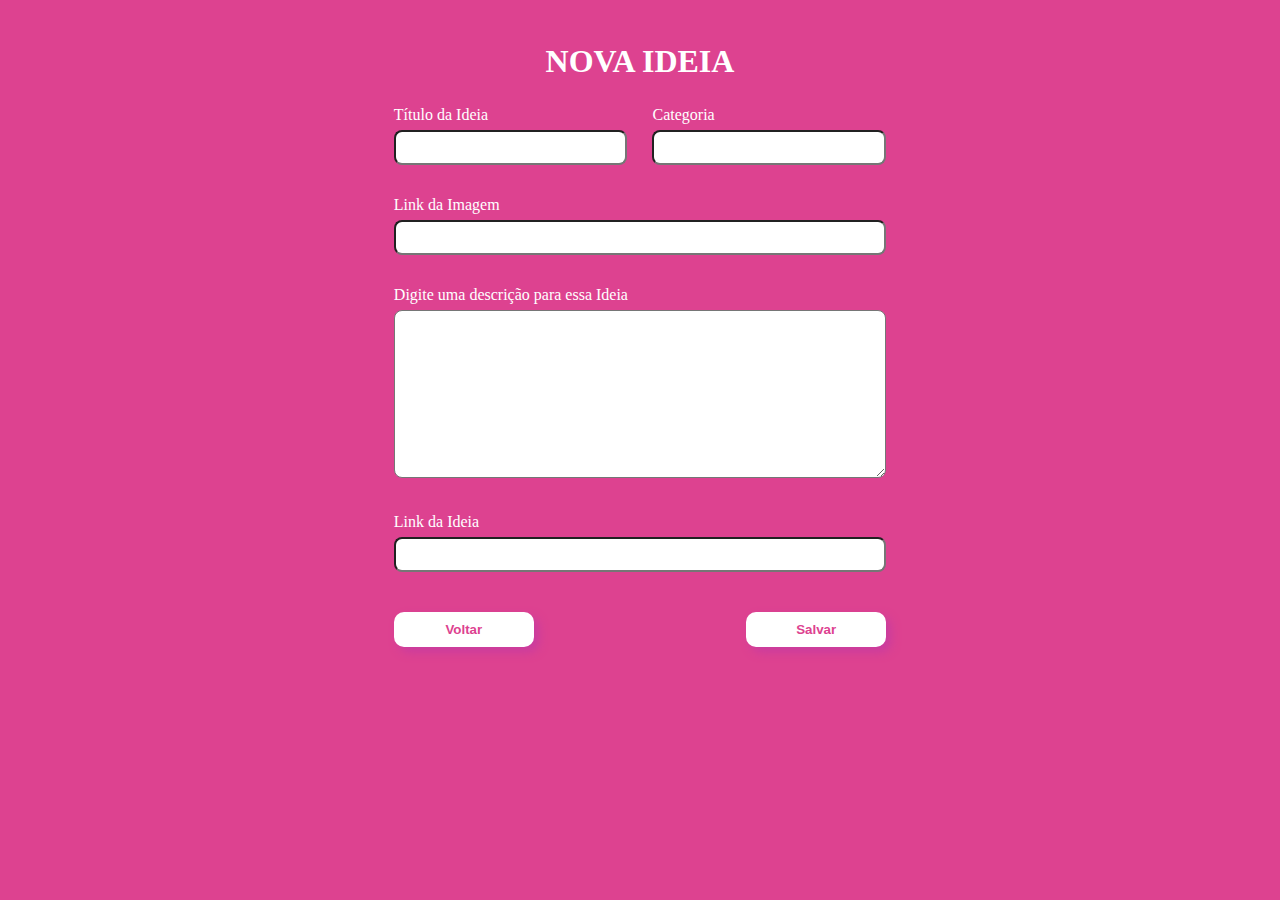
<file: form.html>
<!DOCTYPE html>
<html lang='pt-br'>
    <head>
        <meta charset='UTF-8'>
        <title>Formulário</title>
        <link rel="stylesheet" href="estilo/style.css">
    </head>
    <body id='body2'>
        <div id='container2'>
            <div class="content">
                <h1>Nova Ideia</h1>
                <form action="">
                    <div class="pri">
                        <label for="title">Título da Ideia</label>
                        <input type="text" name="title" id="">
                    </div>
                    <div class='pri'>
                        <label for="category">Categoria</label>
                        <input type="text" name="category" id="">
                    </div>

                    <div class="pri">
                        <label for="image">Link da Imagem</label>
                        <input type="url" name="image" id="">
                    </div>
                    
                    <div class="pri">
                        <label for="idea">Digite uma descrição para essa Ideia</label>
                        <textarea name="idea" id="" cols="30" rows="10"></textarea>
                    </div>

                    <div class="pri">
                        <label for="link">Link da Ideia</label>
                        <input type="url" name="link" id="">
                    </div>
                </form>
                <div id="principal">
                    <div id="but44">
                        <a href="index.html"><button id='but4'>Voltar</button></a>
                </div>
                    <div id="but33">
                        <a href="index.html"><button id='but3'>Salvar</button></a>
                    </div>
                </div>
            </div>
        </div>
        <script src="javascript/scriptform.js"></script>
    </body>
</html>
</file>
<file: estilo/style.css>
body {
    background-color: rgb(211, 197, 197);
    font-family: 'Pacifico', cursive;
}
div#container {
    width: 90%;
    max-width: 980px;
    margin-right: auto;
    margin-left: auto;
    margin-top: 40px;
    display:flex;
}
section#part1 {
    width: 300px;
    font-size: 13pt;
    margin-right: 40px;
}
main {
    margin-top: 30px;
    margin-bottom: 30px;
}
footer#fot {
    text-align: center;
}
footer a {
    text-decoration: none;
    color: black;
    font-weight: bold;
}
button {
    text-align: center;
    cursor: pointer;
    outline: none;
    font-weight: bold;
}
button.but1 {
    color: rgb(221, 66, 144);
    background: none;
    border: none;
}
button.but2 {
    background-color: rgb(221, 66, 144);
    color: rgb(211, 197, 197);
    border-radius: 10px;
    padding: 10px;
    width: 140px;
    border: none;
    margin-bottom: 40px;
    margin-left: 30px;
    box-shadow: 5px 5px 10px rgb(201, 60, 159);
}
a.aa, a.aaa, a.aaaa {
    text-decoration: none;
    font-weight: bold;
    color: rgb(221, 66, 144);
    font-size: 11pt;
}
div.link {
    text-align: right;
}
div.ideas {
    display: flex;
}
p, .description {
    font-size: 16px;
    line-height: 24px;
    letter-spacing: 0.1px;
}
.ideas img {
    height: 60px;
    width: 60px;
    margin-right: 30px;
    margin-top: 20px;
}
.ideas h3 {
    font-size: 12pt;
    margin-top: 2px;
    margin: 0;
}
.ideas {
    margin-bottom: 30px;
    background-color: white;
    padding: 30px;
    border-radius: 8px;
    border: none;
    box-shadow: 5px 5px 10px pink;
}
.ideas p {
    margin-top: 3px;
    margin-bottom: 10px;
    color: gray;
    font-size: 11pt;
}
.description {
    font-size: 11pt;
    margin-top: 10px;
    margin-bottom: 10px;
    color: rgb(75, 71, 71);
}

#body2 {
    background-color: rgb(221, 66, 144);
}
#container2 {
    display: flex;
    justify-content: center;
}
#container2 .content {
    margin-top: 30px;
    color: white;
}
#container2 .content h1 {
    text-align: center;
    text-transform: uppercase;
    margin-top: 5px;
    margin-bottom: 20px;
}
.content form {
    width: 80%;
    max-width: 800px;
    margin: auto;
    margin-top: 0;
    margin-bottom: 0;
    display: grid;
    grid-template-columns: 1fr 1fr;
    gap: 25px;
}
form input {
    width: 100%;
    padding: 8px;
    border-radius: 8px;
    outline: none;
    box-sizing: border-box;
}
form textarea {
    width: 100%;
    padding: 8px;
    border-radius: 8px;
    outline: none;
    box-sizing: border-box;
}
form .pri:nth-child(3) {
    grid-column: span 2;
}
form .pri:nth-child(4) {
    grid-column: span 2;
}
form .pri:nth-child(5) {
    grid-column: span 2;
}
form label {
    font-weight: 500;
    line-height: 30px;
}
button#but3, button#but4 {
    background-color: white;
    color: rgb(221, 66, 144);
    border: none;
    border-radius: 10px;
    padding: 10px;
    width: 140px;
    box-shadow: 5px 5px 10px rgb(201, 60, 159);
    margin-top: 30px;
}
div#but33 {
    grid-column: 2;
    text-align: right;
}
div#principal {
    width: 80%;
    max-width: 800px;
    margin: auto;
    margin-top: 10px;
    margin-bottom: 0;
    display: grid;
    grid-template-columns: 1fr 1fr;
    gap: 25px;
}


/* Final page */
body#ultimo {
    background-color: rgb(211, 197, 197);
    font-family: 'Pacifico', cursive;
}
#container3 {
    width: 1100px;
    margin: auto;
}
#content3 header {
    text-align: center;
    margin-top: 50px;
}
#content3 header h3 {
    margin-bottom: -20px;
    font-size: 12pt;
    color: gray;
}
#content3 header h1 {
    font-size: 23pt;
}
#cab {
    display: flex;
    justify-content: space-between;
}
#cab img {
    margin-left: 50px;
}
#but {
    text-align: right;
    margin-right: 50px;
}
button#ini {
    border: none;
    background: none;
    font-weight: bold;
    font-size: 11pt;
    cursor: pointer;
    outline: none;
}
button#ini:hover {
    text-decoration: underline;
}
button#novide {
    border: none;
    outline: none;
    cursor: pointer;
    padding: 15px;
    background-color: rgb(221, 66, 144);
    color: white;
    font-weight: bold;
    border-radius: 10px;
    width: 140px;
    margin-left: 10px;
    box-shadow: 5px 5px 10px rgb(201, 60, 159);
}
button#novide:hover {
    background-color: #0984e3;
    color: white;
    transition: 400ms;
    box-shadow: none;
}
#grid1, #grid2 {
    display: grid;
    grid-template-columns: 1fr 1fr;
    margin-left: 50px;
}
.cont img {
    width: 60px;
    height: 60px;
    margin-right: 15px;
    margin-top: 10px;
}
.cont .ir {
    margin-top: -10px;
}
.cont .ir h3 {
    font-size: 12pt;
}
.cont .ir p {
    font-size: 11pt;
    color: gray;
    margin-top: -10px;
}
.ha {
   margin-top: 20px;
   margin-bottom: -10px;
   text-align: right;
}
.ha a {
    text-decoration: none;
    font-weight: bold;
    color: rgb(221, 66, 144);
}
.ha a:hover {
    text-decoration: underline;
}
.cont {
    display: flex;
    margin-top: 50px;
    margin-right: 50px;
    padding: 30px;
    background-color: white;
    border-radius: 15px;
}
footer#final {
    margin-top: 70px;
    text-align: center;
}
footer#final a {
    text-decoration: none;
    font-weight: bold;
    color: gray;
}
footer#final a:hover {
    color: rgb(221, 66, 144);
}
</file>
